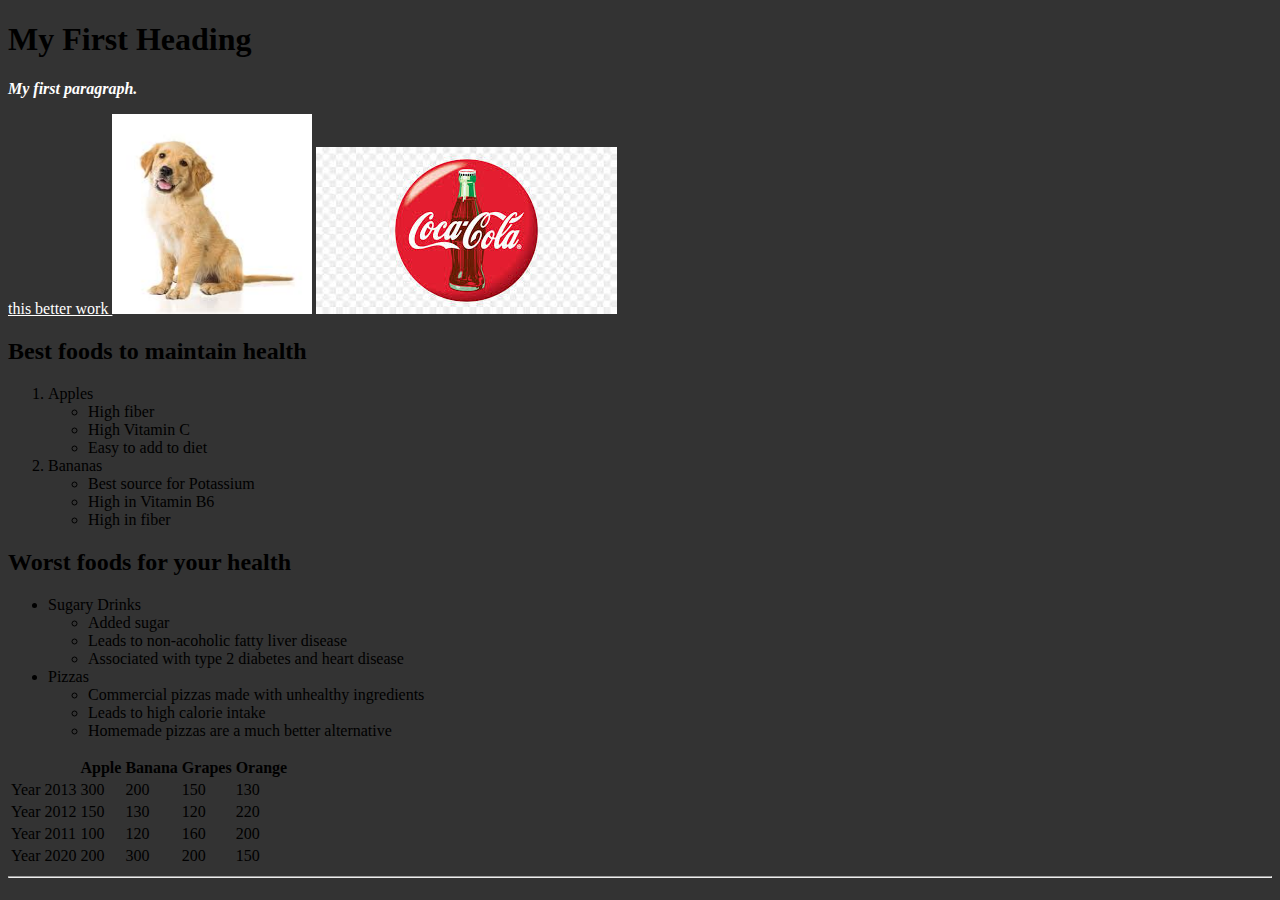
<file: dark.html>
<!DOCTYPE html>
<html>
    <head>
        <title>Page Title</title>
    </head>
    <body style="background-color:#333333;">
      <link rel="stylesheet" type="text/css" href="css/style.css"/>
        <b><h1>My First Heading</h1></b>
        <b><i><p style="color:white;">My first paragraph.</p></i></b>
        <a href="https://classroom.google.com/w/MTI2NjQ5OTA0OTI4/t/all" style="color:white;" > this better work </a>
        <img src="images/dog_gold.jpg" width="200px" height="200px">
        <a href="https://www.wideopeneats.com/difference-coke-pepsi/#:~:text=As%20he%20wrote%2C,raisiny%2Dvanilla%20taste%20of%20Coke.&text=Coke's%20brand%20is%20considered%20more,the%20war%20of%20the%20cola."><img src="images/cocacola_.jpg"></a>
        <h2>Best foods to maintain health</h2>
        <ol>
            <li>Apples</li>
                <ul>
                    <li>High fiber </li>
                    <li>High Vitamin C</li>
                    <li>Easy to add to diet</li>
                </ul>

            <li>Bananas</li>
                <ul>
                    <li>Best source for Potassium</li>
                    <li>High in Vitamin B6</li>
                    <li>High in fiber</li>
                </ul>
        </ol>
        <h2> Worst foods for your health </h2>
        <ul>
            <li>Sugary Drinks</li>
                <ul> 
                    <li>Added sugar</li>
                    <li>Leads to non-acoholic fatty liver disease</li>
                    <li>Associated with type 2 diabetes and heart disease</li>
                </ul>
            <li>Pizzas</li> 
                <ul>
                    <li>Commercial pizzas made with unhealthy ingredients </li>
                    <li>Leads to high calorie intake</li>
                    <li>Homemade pizzas are a much better alternative</li>
                </ul>
        </ul>
        <table>
                <tr>
                    <th> </th>
                    <th>Apple</th>
                    <th>Banana</th>
                    <th>Grapes</th>
                    <th>Orange</th>
                </tr>
                <tr class="oddrow">
                    <td>Year 2013</td>
                    <td>300</td>
                    <td>200</td>                    <td>150</td>
                    <td>130</td>
                </tr>
                <tr class="evenrow">
                    <td>Year 2012</td>
                    <td>150</td>
                    <td>130</td>
                    <td>120</td>
                    <td>220</td>
                </tr>
                <tr class="oddrow">
                    <td>Year 2011</td>
                    <td>100</td>
                    <td>120</td>
                    <td>160</td>
                    <td>200</td>
                </tr>
                <tr class="evenrow">
                    <td>Year 2020</td>
                    <td>200</td>
                    <td>300</td>
                    <td>200</td>
                    <td>150</td>
                </tr>
        </table>
<hr>
    </body>
</html>
</file>
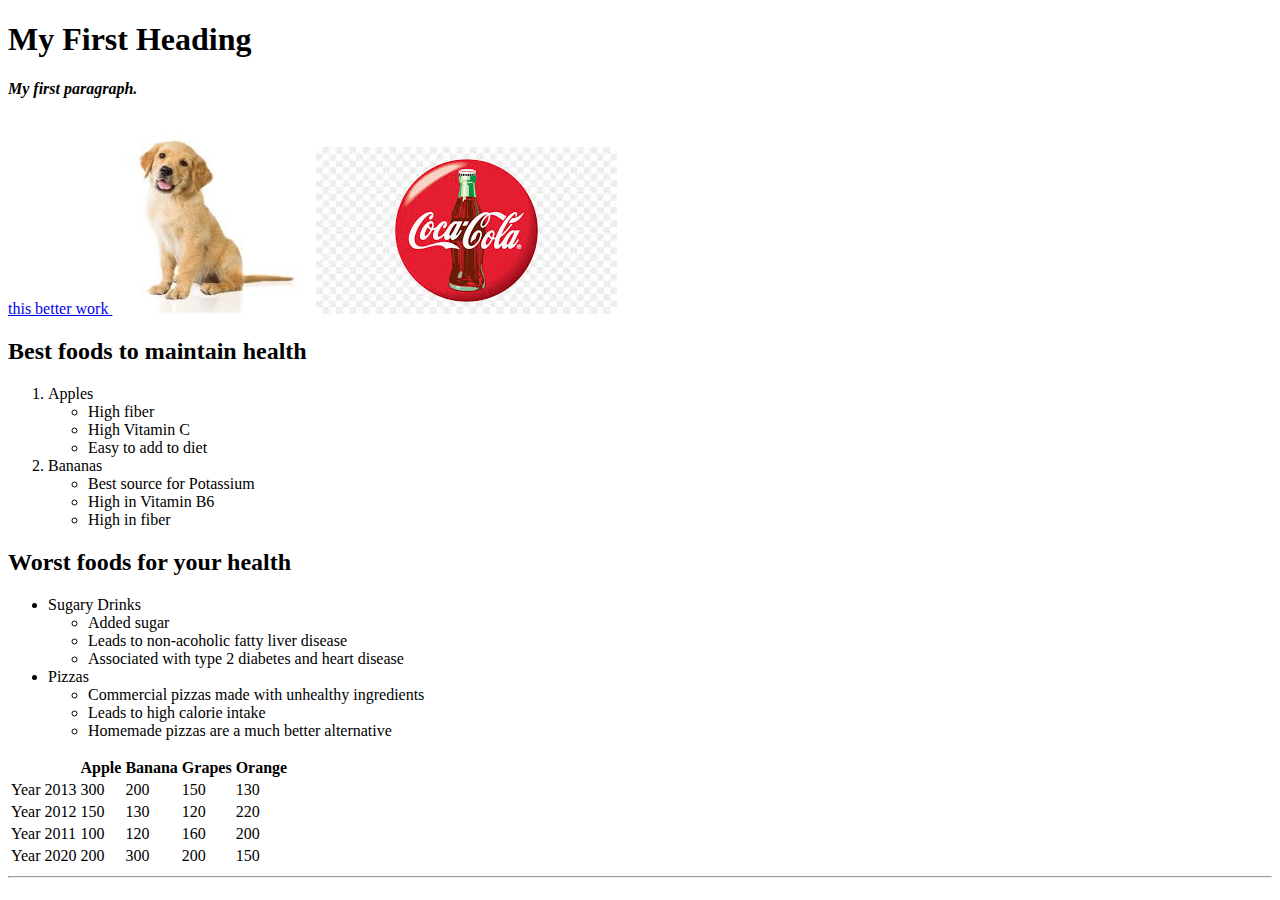
<file: index2.html>
<!DOCTYPE html>
<html>
    <head>
        <title>Home</title>
    </head>
    <body>

        <b><h1>My First Heading</h1></b>
        <b><i><p>My first paragraph.</p></i></b>
        <a href="https://classroom.google.com/w/MTI2NjQ5OTA0OTI4/t/all"> this better work </a>
        <img src="images/dog_gold.jpg" width="200px" height="200px">
        <a href="https://www.wideopeneats.com/difference-coke-pepsi/#:~:text=As%20he%20wrote%2C,raisiny%2Dvanilla%20taste%20of%20Coke.&text=Coke's%20brand%20is%20considered%20more,the%20war%20of%20the%20cola."><img src="images/cocacola_.jpg"></a>
        <h2>Best foods to maintain health</h2>
        <ol>
            <li>Apples</li>
                <ul>
                    <li>High fiber </li>
                    <li>High Vitamin C</li>
                    <li>Easy to add to diet</li>
                </ul>

            <li>Bananas</li>
                <ul>
                    <li>Best source for Potassium</li>
                    <li>High in Vitamin B6</li>
                    <li>High in fiber</li>
                </ul>
        </ol>
        <h2> Worst foods for your health </h2>
        <ul>
            <li>Sugary Drinks</li>
                <ul> 
                    <li>Added sugar</li>
                    <li>Leads to non-acoholic fatty liver disease</li>
                    <li>Associated with type 2 diabetes and heart disease</li>
                </ul>
            <li>Pizzas</li> 
                <ul>
                    <li>Commercial pizzas made with unhealthy ingredients </li>
                    <li>Leads to high calorie intake</li>
                    <li>Homemade pizzas are a much better alternative</li>
                </ul>
        </ul>
        <table>
        <tableborder="5">
                <tr>
                    <th> </th>
                    <th>Apple</th>
                    <th>Banana</th>
                    <th>Grapes</th>
                    <th>Orange</th>
                </tr>
                <tr>
                    <td>Year 2013</td>
                    <td>300</td>
                    <td>200</td>                    <td>150</td>
                    <td>130</td>
                </tr>
                <tr>
                    <td>Year 2012</td>
                    <td>150</td>
                    <td>130</td>
                    <td>120</td>
                    <td>220</td>
                </tr>
                <tr>
                    <td>Year 2011</td>
                    <td>100</td>
                    <td>120</td>
                    <td>160</td>
                    <td>200</td>
                </tr>
                <tr>
                    <td>Year 2020</td>
                    <td>200</td>
                    <td>300</td>
                    <td>200</td>
                    <td>150</td>
                </tr>
        </table>
<hr>
    </body>
</html>
</file>
<file: css/style.css>
.background {
            background-color:#0B0C10;
            background-image:url("https://img.freepik.com/free-vector/black-carbon-industrial-background_79145-253.jpg?size=626&ext=jpg");
        }
       .table tr td {
            border-color:#66FCF1;
            border-style:solid;
       }
       .table tr th {
            border-color:#66FCF1;
       }
       .info {
           font-size:15px;
           color:#C5C6C7;
       }
       .line {
           color:#66FCF1;
       }
       .parahead {
           font-size:18px;
           color:#C5C6C7;
       }
      .mid {
           text-align:center;
           color:#C5C6C7;
       }
      .hed {
           color:#66FCF1;
           text-align:center;
       }
       .home {
           color:#C5C6C7;
       }
       .table {
            border-color:rgb(95, 117, 124);
            border-style:solid;
       }
       .table2 {
            margin-left: auto;
            margin-right: auto;
            border-color:#66FCF1;
            border-style:solid;
       }
       .center {
           text-align: center
       }
       .centervid {
           margin-left: 0 auto;
           margin-right: 0 auto;
           width: 300 px;
           display: block;
       }
</file>
